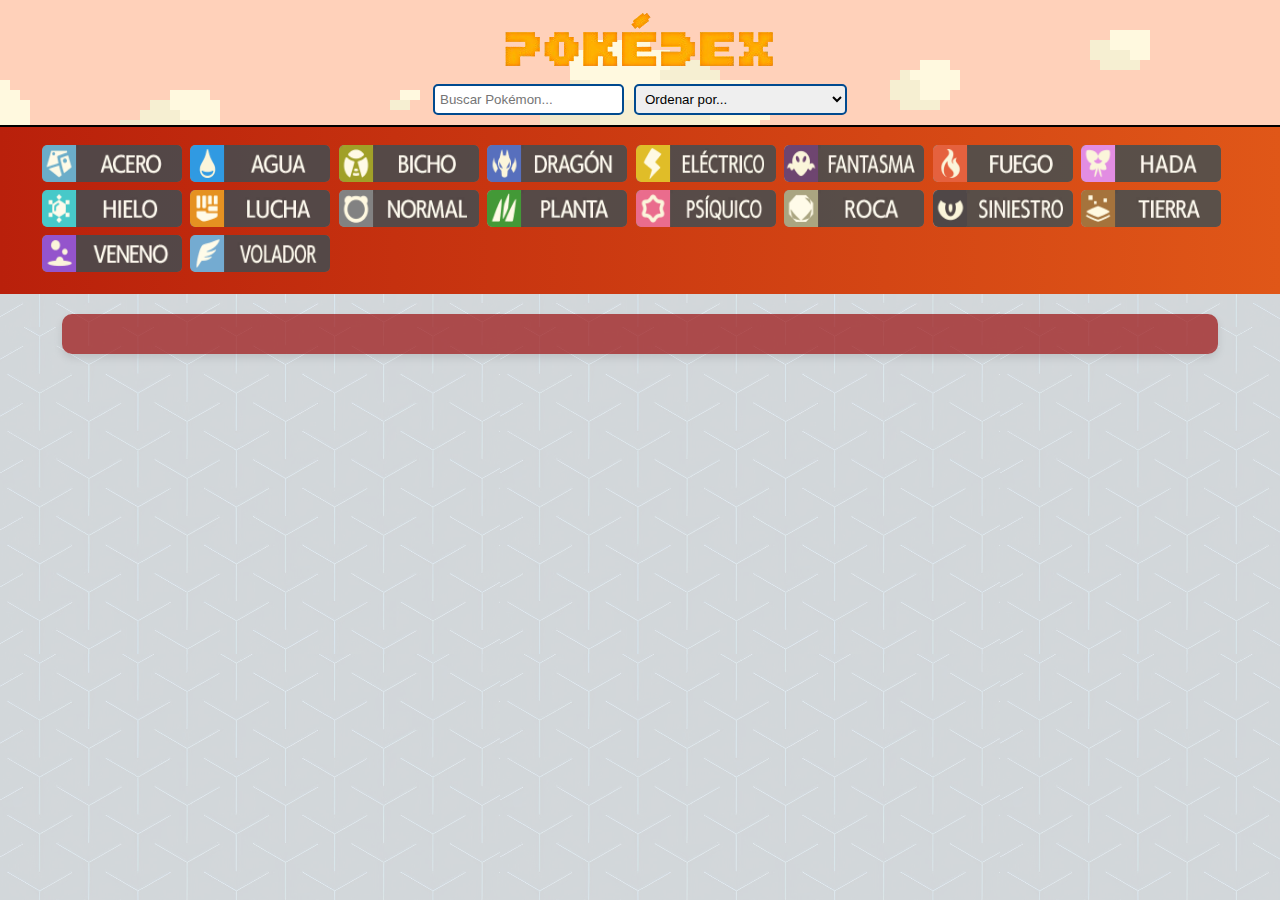
<file: index.html>
<!DOCTYPE html>
<html lang="en">
<head>
    <meta charset="UTF-8">
    <meta name="viewport" content="width=device-width, initial-scale=1.0">
    <title>Pokedex</title>
    <link rel="icon" href="assets/logo.png">
    <link rel="stylesheet" href="styles.css">
    <script defer src="script.js"></script>
</head>
<body>
    <header class="header">
        <img src="assets/pokédex.png" alt="Pokédex" class="logo-pokedex">
        <div class="controls">
            <input type="text" id="search" placeholder="Buscar Pokémon...">
            <select id="type-filter">
                <option value="">Ordenar por...</option>
                <option value="name">Ordenar por Nombre</option>
                <option value="number">Ordenar por Nº de la Pokédex</option>
            </select>            
        </div>
    </header>

    <nav class="barra">
        <ul>
            <img src="assets/tipos/Tipo_acero_LPA.png" alt="Tipo Acero" data-type="steel">
            <img src="assets/tipos/Tipo_agua_LPA.png" alt="Tipo Agua" data-type="water">
            <img src="assets/tipos/Tipo_bicho_LPA.png" alt="Tipo Bicho" data-type="bug">
            <img src="assets/tipos/Tipo_dragón_LPA.png" alt="Tipo Dragón" data-type="dragon">
            <img src="assets/tipos/Tipo_eléctrico_LPA.png" alt="Tipo Eléctrico" data-type="electric">
            <img src="assets/tipos/Tipo_fantasma_LPA.png" alt="Tipo Fantasma" data-type="ghost">
            <img src="assets/tipos/Tipo_fuego_LPA.png" alt="Tipo Fuego" data-type="fire">
            <img src="assets/tipos/Tipo_hada_LPA.png" alt="Tipo Hada" data-type="fairy">
            <img src="assets/tipos/Tipo_hielo_LPA.png" alt="Tipo Hielo" data-type="ice">
            <img src="assets/tipos/Tipo_lucha_LPA.png" alt="Tipo Lucha" data-type="fighting">
            <img src="assets/tipos/Tipo_normal_LPA.png" alt="Tipo Normal" data-type="normal">
            <img src="assets/tipos/Tipo_planta_LPA.png" alt="Tipo Planta" data-type="grass">
            <img src="assets/tipos/Tipo_psíquico_LPA.png" alt="Tipo Psíquico" data-type="psychic">
            <img src="assets/tipos/Tipo_roca_LPA.png" alt="Tipo Roca" data-type="rock">
            <img src="assets/tipos/Tipo_siniestro_LPA.png" alt="Tipo Siniestro" data-type="dark">
            <img src="assets/tipos/Tipo_tierra_LPA.png" alt="Tipo Tierra" data-type="ground">
            <img src="assets/tipos/Tipo_veneno_LPA.png" alt="Tipo Veneno" data-type="poison">
            <img src="assets/tipos/Tipo_volador_LPA.png" alt="Tipo Volador" data-type="flying">
        </ul>
    </nav>

    <main class="pokedex">
        <section class="pokemon-list" id="pokemon-list">
            <!-- Aquí se cargarán las tarjetas de Pokémon dinámicamente -->
        </section>
    </main>
</body>
</html>
</file>
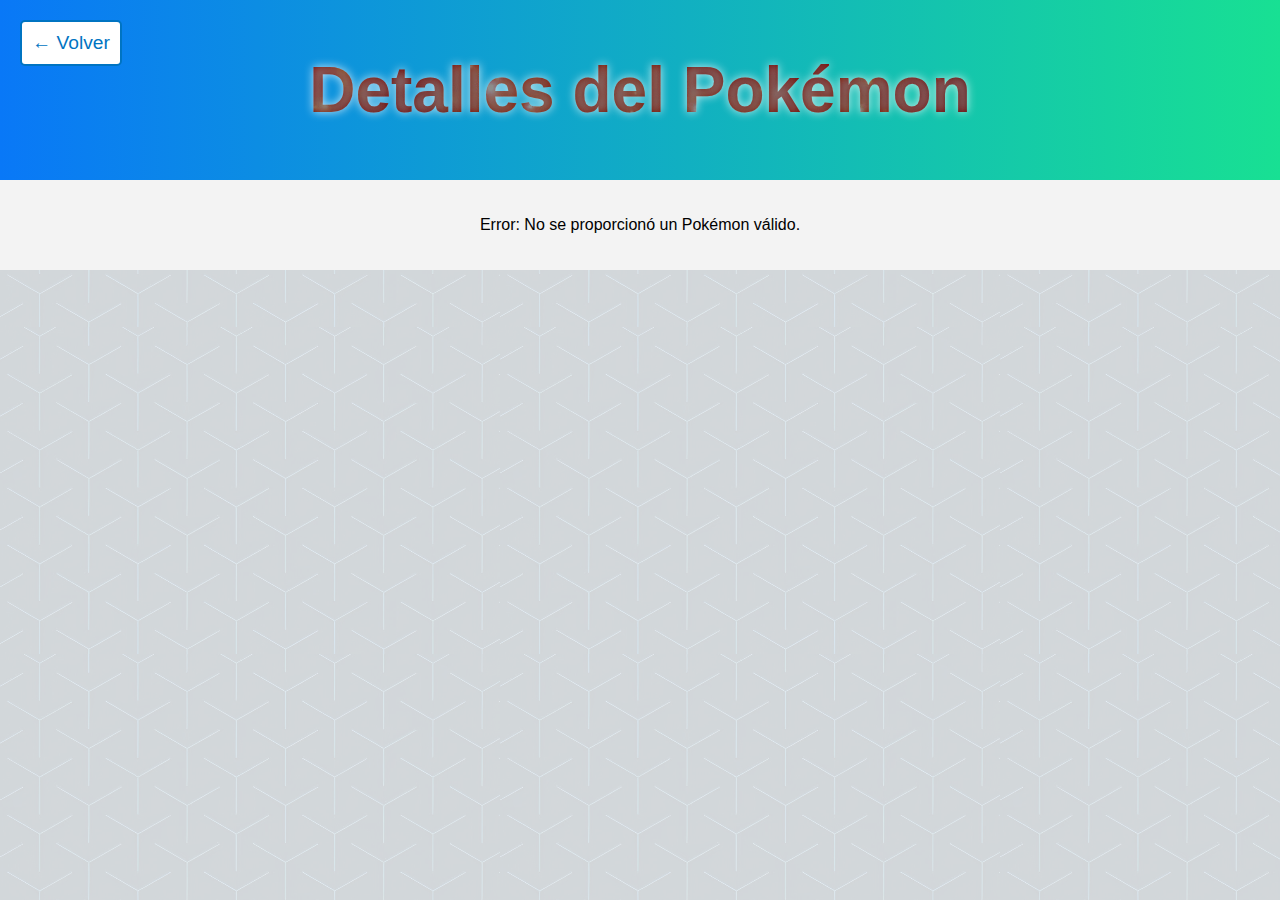
<file: detalle.html>
<!DOCTYPE html>
<html lang="es">
<head>
    <meta charset="UTF-8">
    <meta name="viewport" content="width=device-width, initial-scale=1.0">
    <link rel="icon" href="assets/logo.png">
    <title>Detalle Pokémon</title>
    <link rel="stylesheet" href="styles.css">
    <script defer src="detalle.js"></script>
</head>
<body>
    <header class="headerdet">
        <h1 class="h1det">Detalles del Pokémon</h1>
        <a href="index.html" class="back-button">&larr; Volver</a>
    </header>

    <main class="pokemon-detail-container" id="pokemon-detail">
        <!-- Aquí se cargarán los detalles del Pokémon dinámicamente -->
    </main>
</body>
</html>
</file>
<file: styles.css>
/* Estilos generales */
body {
    font-family: Arial, sans-serif;
    margin: 0;
    padding: 0;
    background-color: #f3f3f3;
    background-image: url(assets/fondo.png) 
}

/* PARA LA PAGINA PRINCIPAL */
.header {
    display: flex;
    flex-direction: column;
    align-items: center;
    background-image: url(assets/fondopng.gif);
    color: white;
    padding: 10px;
    text-align: center;
}
/* PARA LA PAGINA "DETALLES" */
.headerdet {
    display: flex;
    flex-direction: column;
    align-items: center;
    background: linear-gradient(to right, rgb(9, 120, 247) ,rgb(24, 224, 147) );
    color: white;
    padding: 10px;
    text-align: center;
}

.h1det {
    font-size: 400%;
    text-shadow: 0px 0px 10px #ffffffc9;
    font-family: 'Roboto', sans-serif;
    background-image: url(assets/letras.gif);
    background-repeat: no-repeat;
    background-size: cover;
    color: rgba(0, 0, 0, 0.445);
    background-clip: text;
    -webkit-background-clip: text;
    text-align: center;

}

.controls {
    display: flex;
    gap: 10px;
    margin-top: 10px;
}

input#search {
    padding: 5px;
    border: 2px solid #004A8F;
    border-radius: 5px;
}

select#type-filter {
    padding: 5px;
    border: 2px solid #004A8F;
    border-radius: 5px;
}

.pokedex {
    display: flex;
    justify-content: center;
    padding: 20px;
}

.pokemon-list {
    display: grid;
    grid-template-columns: repeat(auto-fill, minmax(150px, 1fr));
    gap: 15px;
    width: 90%;
    max-width: 1200px;
    background-color: #960101a8;
    padding: 20px;
    border-radius: 10px;
    box-shadow: 0 4px 8px rgba(0, 0, 0, 0.1);
}

.pokemon-card {
    display: flex;
    flex-direction: column;
    align-items: center;
    text-align: center;
    border: 2px solid #ccc;
    border-radius: 10px;
    padding: 10px;
    background-color: #f9f9f9;
    transition: transform 0.2s, box-shadow 0.2s;
    cursor: pointer;
}

.pokemon-card img {
    width: 100px;
    height: 100px;
}

.pokemon-card:hover {
    transform: scale(1.05);
    box-shadow: 0 4px 12px rgba(0, 0, 0, 0.2);
}

.pokemon-card.active {
    background-color: #0074C2;
    color: white;
    border-color: #004A8F;
}

.barra {
    background: linear-gradient(to right, rgb(185, 32, 11) ,rgb(224, 87, 24) );
    display: flex;
    border-top: 2px solid #000000;
}

/*  ( YA ESTA ARREGLADO <3 )  */

.barra img {
    margin: 2px;
    width: 140px;
    height: 37px;
    transition: transform 0.2s, box-shadow 0.2s;
    cursor: pointer;
    border-radius: 5px;
    background-color: #7ab4c59a;
}

.barra img:hover {
    transform: scale(1.1);
    box-shadow: 0px 4px 8px rgba(0, 0, 0, 0.3);
}

.barra img.selected {
    border: 3px solid yellow;
    box-shadow: 0px 0px 10px yellow;
}


/* Estilos generales para la página de detalles */
.pokemon-detail-container {
    display: flex;
    flex-direction: column;
    align-items: center;
    justify-content: center;
    padding: 20px;
    background-color: #f3f3f3;
    font-family: Arial, sans-serif;
}

/* Estilo de la sección de detalles del Pokémon */
.pokemon-info {
    background-color: #ffffff;
    border-radius: 10px;
    box-shadow: 0 4px 8px rgba(0, 0, 0, 0.1);
    padding: 20px;
    margin-bottom: 20px;
    width: 80%;
    max-width: 600px;
    text-align: center;
}

.pokemon-info img {
    width: 200px;
    height: 200px;
    margin-bottom: 20px;
}

.pokemon-info h2 {
    font-size: 2rem;
    color: #0074C2;
    margin: 10px 0;
}

.pokemon-info p {
    font-size: 1.2rem;
    color: #333;
    margin: 5px 0;
}

/* Estilo de la tabla de estadísticas */
.pokemon-stats {
    background-color: #ffffff;
    border-radius: 10px;
    box-shadow: 0 4px 8px rgba(0, 0, 0, 0.1);
    padding: 20px;
    width: 80%;
    max-width: 600px;
}

.pokemon-stats h3 {
    font-size: 1.5rem;
    color: #0074C2;
    margin-bottom: 20px;
    text-align: center;
}

table {
    width: 100%;
    border-collapse: collapse;
}

table th, table td {
    padding: 10px;
    border: 1px solid #ddd;
    text-align: center;
}

table th {
    background-color: #0074C2;
    color: white;
}

table td {
    background-color: #f9f9f9;
}

/* Estilo para el botón de volver */
.back-button {
    position: absolute;
    top: 20px;
    left: 20px;
    text-decoration: none;
    font-size: 1.2rem;
    color: #0074C2;
    background-color: #fff;
    padding: 10px;
    border: 2px solid #0074C2;
    border-radius: 5px;
    transition: background-color 0.2s, color 0.2s;
}

.back-button:hover {
    background-color: #0074C2;
    color: white;
}
</file>
